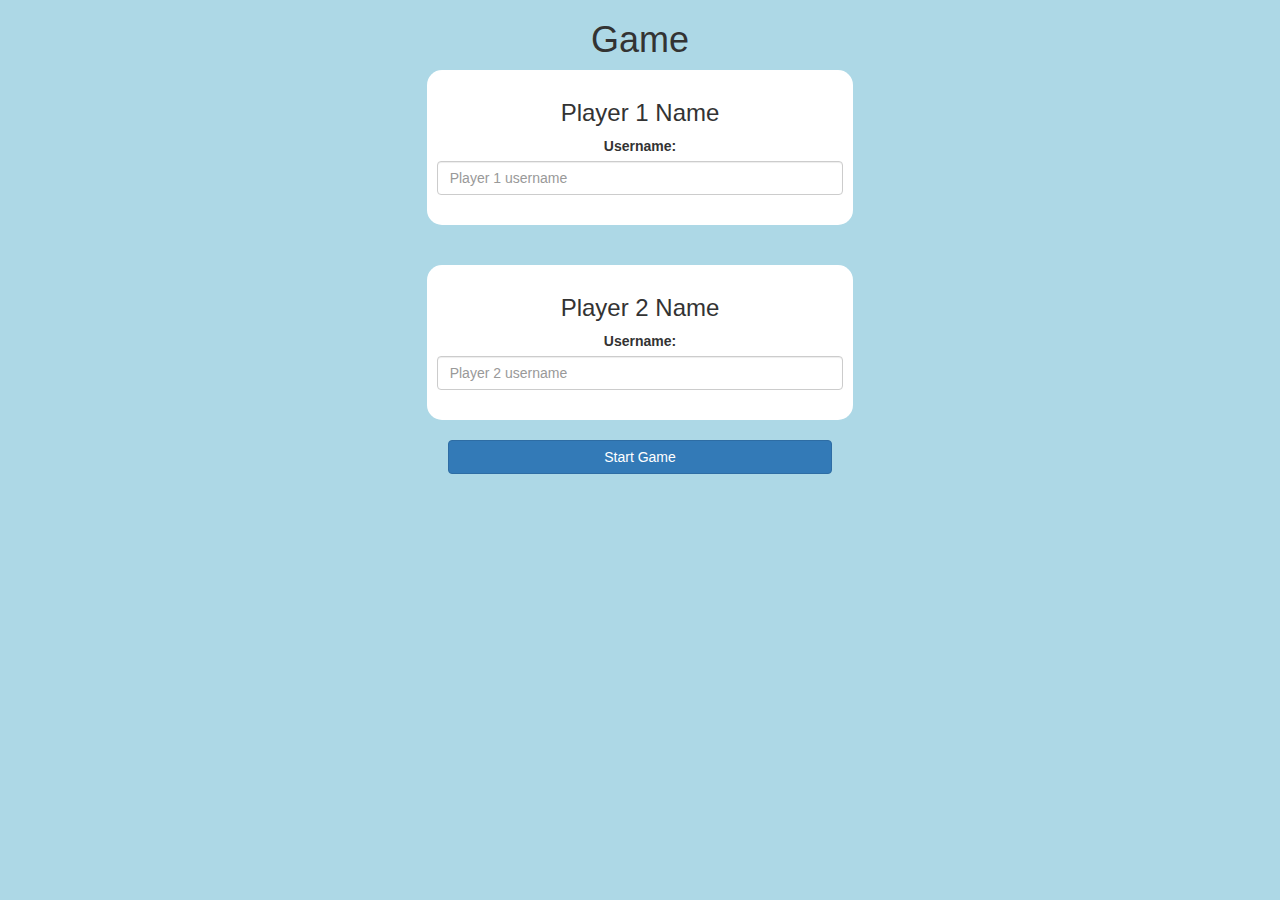
<file: index.html>
<!DOCTYPE html>
<html>
	<head>
		<title>Guess The Word</title>
		<meta name="viewport" content="width=device-width, initial-scale=1">
		<link rel="stylesheet" href="https://maxcdn.bootstrapcdn.com/bootstrap/3.4.0/css/bootstrap.min.css">
		<script src="https://ajax.googleapis.com/ajax/libs/jquery/3.4.1/jquery.min.js"></script>
		<script src="https://maxcdn.bootstrapcdn.com/bootstrap/3.4.0/js/bootstrap.min.js"></script>
		<link rel="stylesheet" type="text/css" href="game.css">
		<script src="game_login.js"></script>
	</head>

	<body>
		<center>
			<h1>Game</h1>
			<div class="col-lg-4 col-md-6 col-sm-8 col-xs-11 login_div">
				<h3>Player 1 Name</h3>
				<label>Username:</label>
				<input type="text" id="player1_input" class="form-control" placeholder="Player 1 username">
				<br>
			</div>

			<br><br>

			<div class="col-lg-4 col-md-6 col-sm-8 col-xs-11 login_div">
				<h3>Player 2 Name</h3>
				<label>Username:</label>
				<input type="text" id="player2_input" class="form-control" placeholder="Player 2 username">
				<br>
			</div>
			
			<br>

			<button style="width: 30%;" class="btn btn-primary" onclick="Startgame()">Start Game</button>
		</center>
	</body>
</html>
</file>
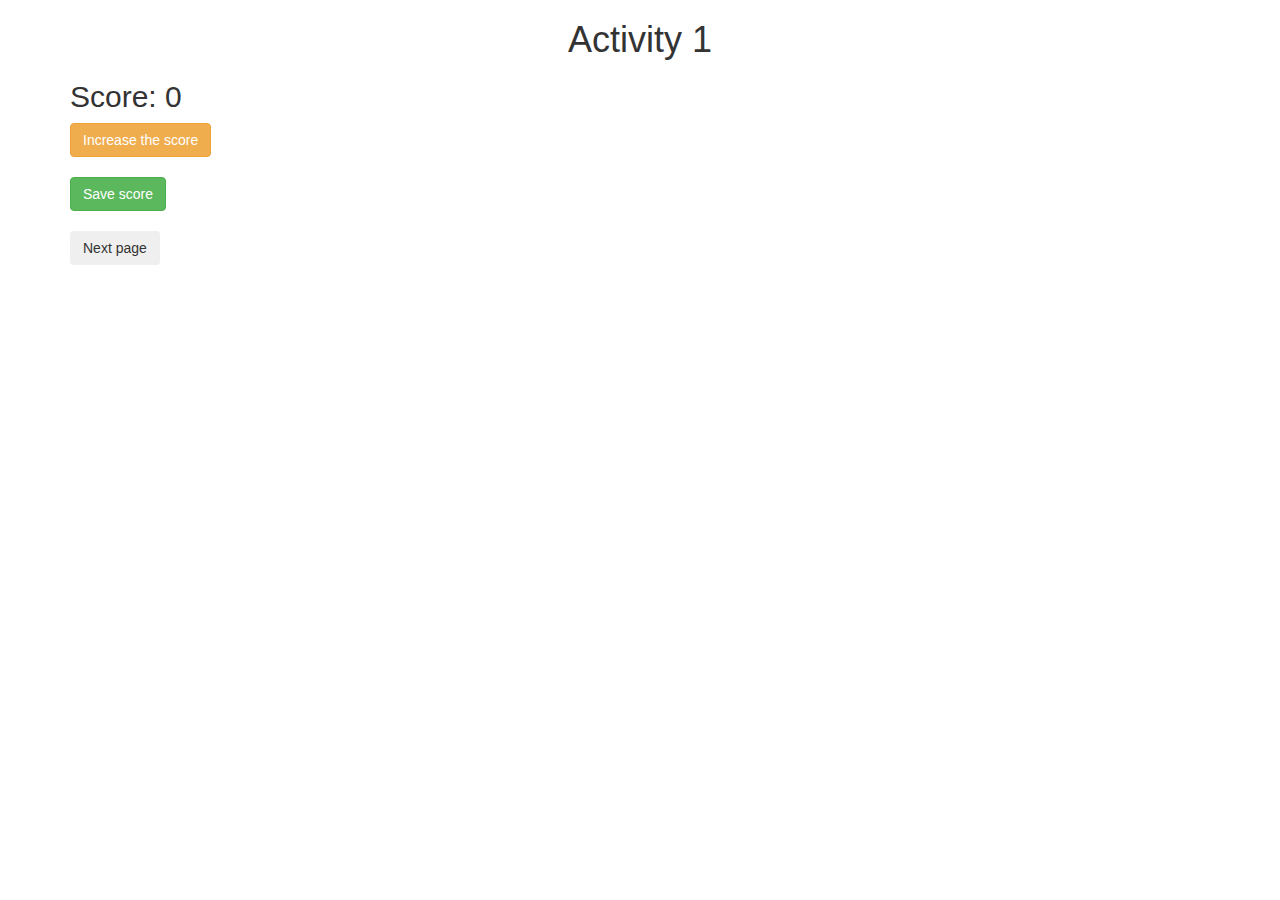
<file: activity_1.html>
<!DOCTYPE html>
<html>
<head>
	<title>Activity 1</title>

<meta name="viewport" content="width=device-width, initial-scale=1">
<link rel="stylesheet" href="https://maxcdn.bootstrapcdn.com/bootstrap/3.4.0/css/bootstrap.min.css">
<script src="https://ajax.googleapis.com/ajax/libs/jquery/3.4.1/jquery.min.js"></script>
<script src="https://maxcdn.bootstrapcdn.com/bootstrap/3.4.0/js/bootstrap.min.js"></script>
</head>
<body>

	<div class="container">
		<h1 style="text-align: center;">Activity 1</h1>
		<h2 id="score">Score: 0</h2>

		<button class="btn btn-warning" onclick="Increase()">Increase the score</button>
		<br>
		<br>

		<button class="btn btn-success" onclick="Save()">Save score</button>
		<br>
		<br>

		<button class="btn" onclick="Next()">Next page</button>
	</div>
	
<script src="activity1.js"></script>
</body>
</html>
</file>
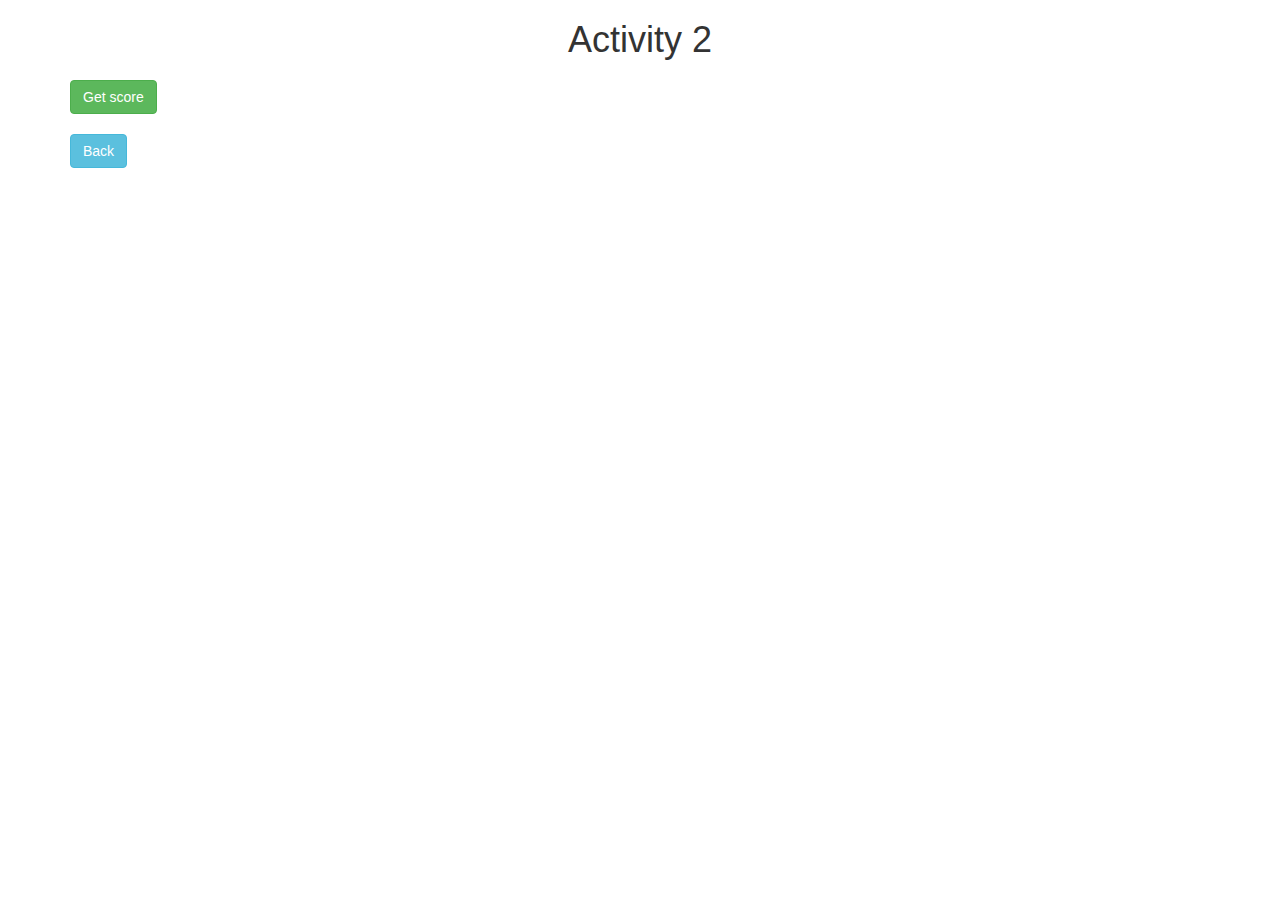
<file: activity_2.html>
<!DOCTYPE html>
<html>
<head>
	<title>Activity 2</title>
	
<meta name="viewport" content="width=device-width, initial-scale=1">
<link rel="stylesheet" href="https://maxcdn.bootstrapcdn.com/bootstrap/3.4.0/css/bootstrap.min.css">
<script src="https://ajax.googleapis.com/ajax/libs/jquery/3.4.1/jquery.min.js"></script>
<script src="https://maxcdn.bootstrapcdn.com/bootstrap/3.4.0/js/bootstrap.min.js"></script>
</head>
<body>

<div class="container">
	<h1 style="text-align: center;">Activity 2</h1>
	<h2 id="update"></h2>
	<button class="btn btn-success" onclick="get()">Get score</button>
	<br>
	<br>
	<button class="btn btn-info" onclick="back()">Back</button>
</div>

<script src="activity2.js"></script>
</body>
</html>
</file>
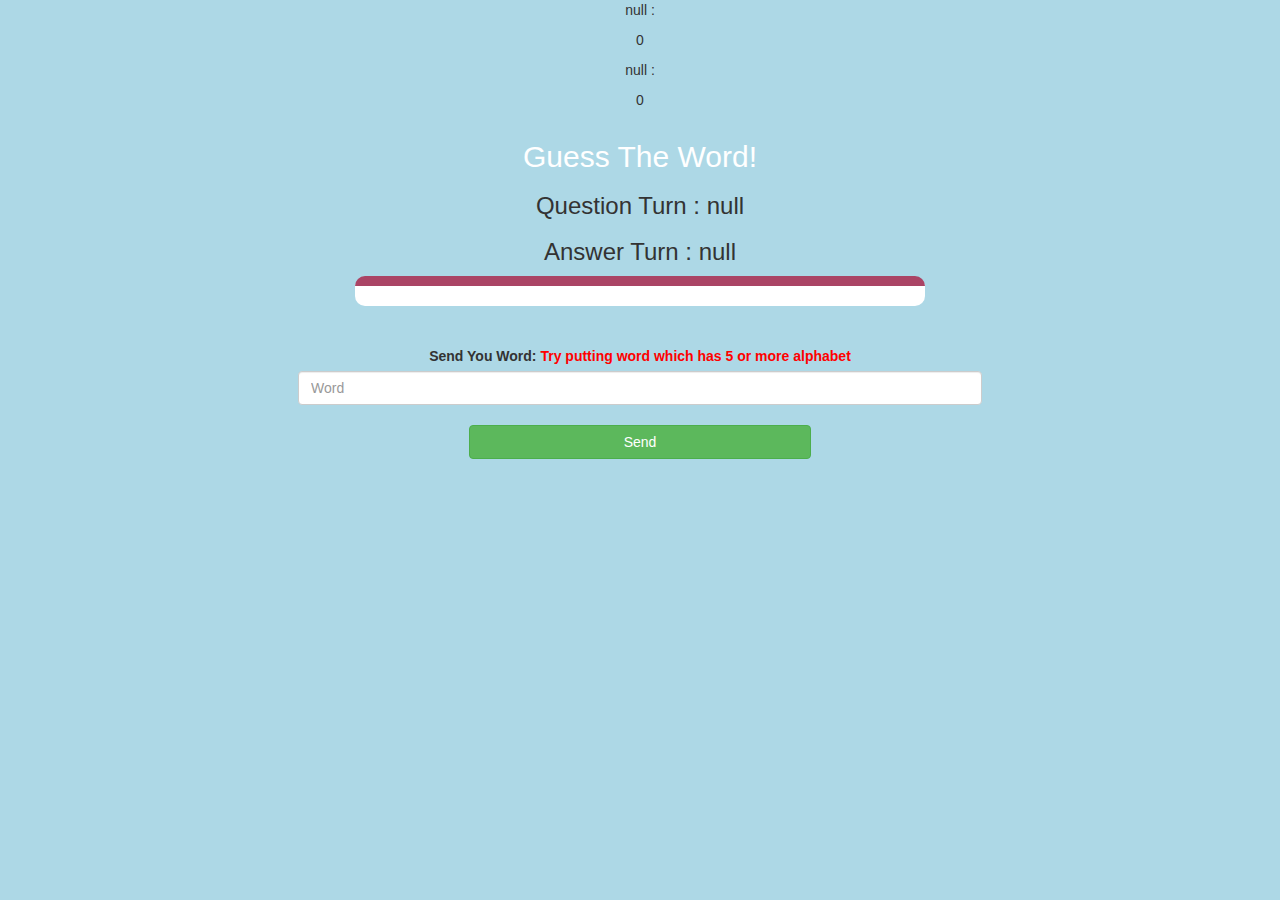
<file: game_page.html>
<!DOCTYPE html>
<html>
<head>
	<title>Guess The Word</title>

<meta name="viewport" content="width=device-width, initial-scale=1">
<link rel="stylesheet" href="https://maxcdn.bootstrapcdn.com/bootstrap/3.4.0/css/bootstrap.min.css">
<script src="https://ajax.googleapis.com/ajax/libs/jquery/3.4.1/jquery.min.js"></script>
<script src="https://maxcdn.bootstrapcdn.com/bootstrap/3.4.0/js/bootstrap.min.js"></script>

<link rel="stylesheet" type="text/css" href="game.css">
</head>
<body>
<p id="player1"><p id="player1_score"></p></p> 
<p id="player2"><p id="player2_score"></p></p>
<div class="container">
	<center>
		<h2 style="color: white;">Guess The Word!</h2>
		<h3 id="playerQuestion"></h3>
		<h3 id="playerAnswer"></h3>
		<div id="output" class="col-lg-6"></div>
		<br>
		<br>
		<label>Send You Word: <b style="color: red">Try putting word which has 5 or more alphabet</b></label>
		<input class="form-control" id="word" type="text" placeholder="Word">
		<br>
		<button onclick="send()" class="btn btn-success" style="width: 30%;">Send</button>
	</center>
</div>

<script src="game_page.js"></script>
</body>
</html>
</file>
<file: game.css>
body
{
	background: lightblue;
	text-align: center;
}

.login_div
	{
		background: white;
		padding: 10px;
		float: none;
		border-radius: 15px;
	}


#player1_name , #player2_name
{
	display: inline-block;
	margin-left: 20px;
}

#word
{
	width: 60%;
}
#word_display
{
	letter-spacing: 5px;
}
#output
{
background: white;
border-radius: 10px;
border-top: 10px solid #AA4465;
padding: 10px;
float: none;
text-align: left;
}
</file>
